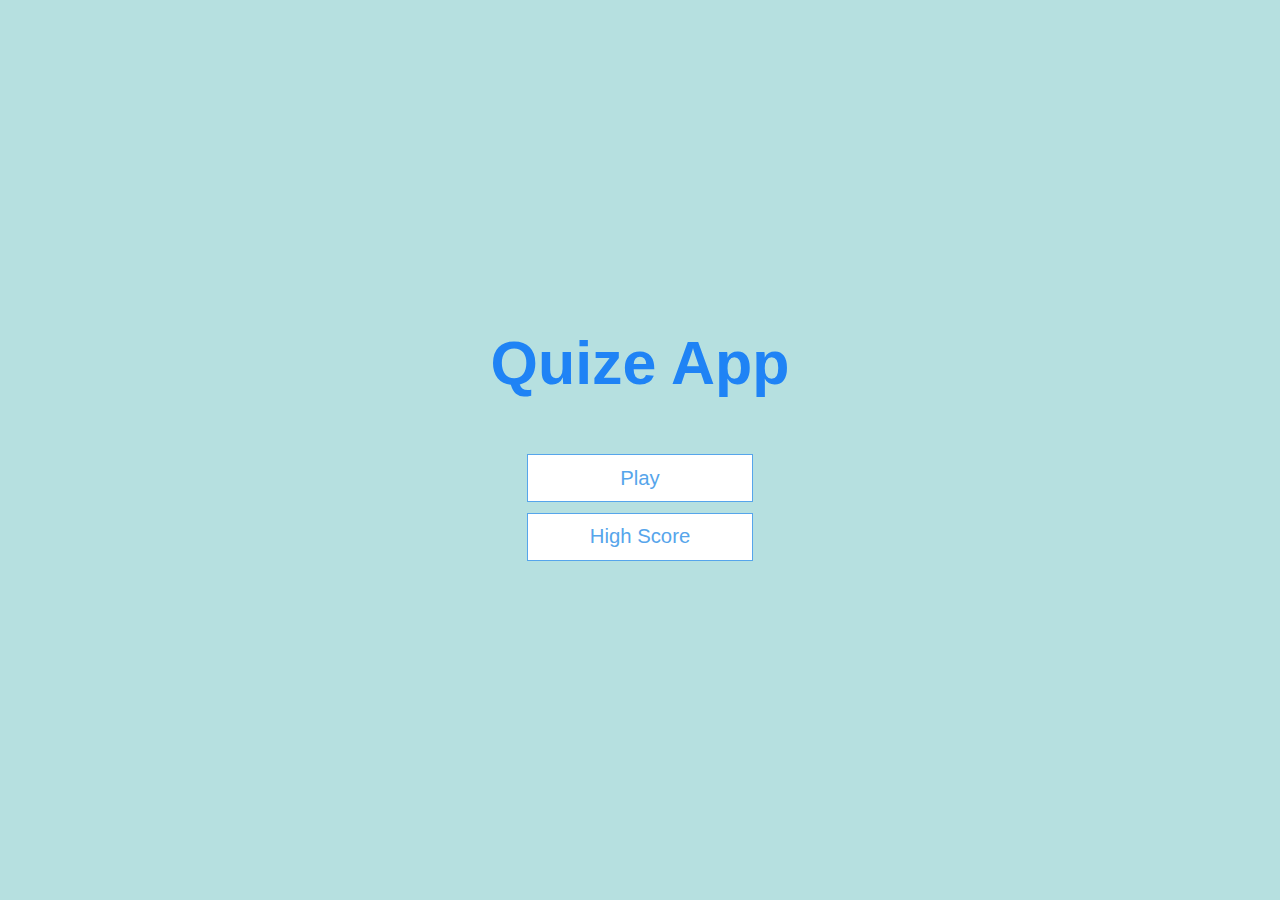
<file: index.html>
<!DOCTYPE html>
<html lang="en">
<head>
    <meta charset="UTF-8">
    <meta http-equiv="X-UA-Compatible" content="IE=edge">
    <meta name="viewport" content="width=device-width, initial-scale=1.0">
    <title>Quize app</title>
    <link rel="stylesheet" href="app.css" />
</head>
<body>
   <div class="container">
    <div id="home" class="flex-center flex-column">
        <h1>Quize App </h1>
        <a class="btn" href="game.html">Play</a>
        <a class="btn" href="highscores.html">High Score</a>
    

    </div>
   </div>
 
</body>
</html>
</file>
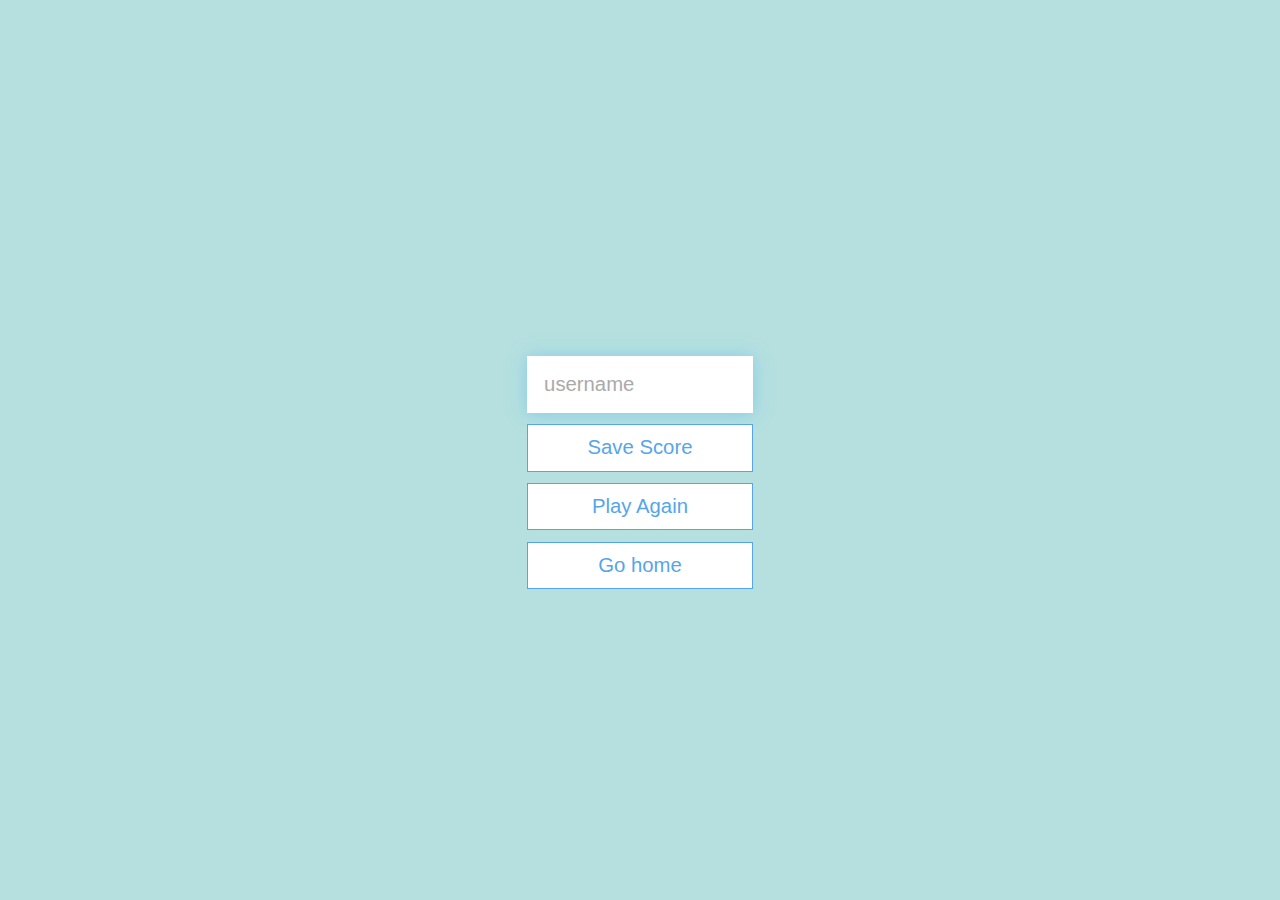
<file: end.html>
<!DOCTYPE html>
<html lang="en">
<head>
    <meta charset="UTF-8">
    <meta http-equiv="X-UA-Compatible" content="IE=edge">
    <meta name="viewport" content="width=device-width, initial-scale=1.0">
    <title>Congrats!</title>
    <link rel="stylesheet" href="app.css">
</head>
<body>
    <div class="container">
        <div id="end" class="flex-center flex-column">
            <h1 id="finalScore"></h1>
            <form>
                <input type="text" name="username" id="username" placeholder="username" />
                <button type="submit" 
                class="btn" 
                id="saveScoreBtn" 
                onclick="saveHighScore(event)" 
                disabled
                >Save Score
            </button>

            </form>
            <a class="btn" href="game.html">Play Again</a>
            <a class="btn" href="index.html">Go home</a>
        </div>
    </div>
    <script src="end.js"></script>
</body>
</html>
</file>
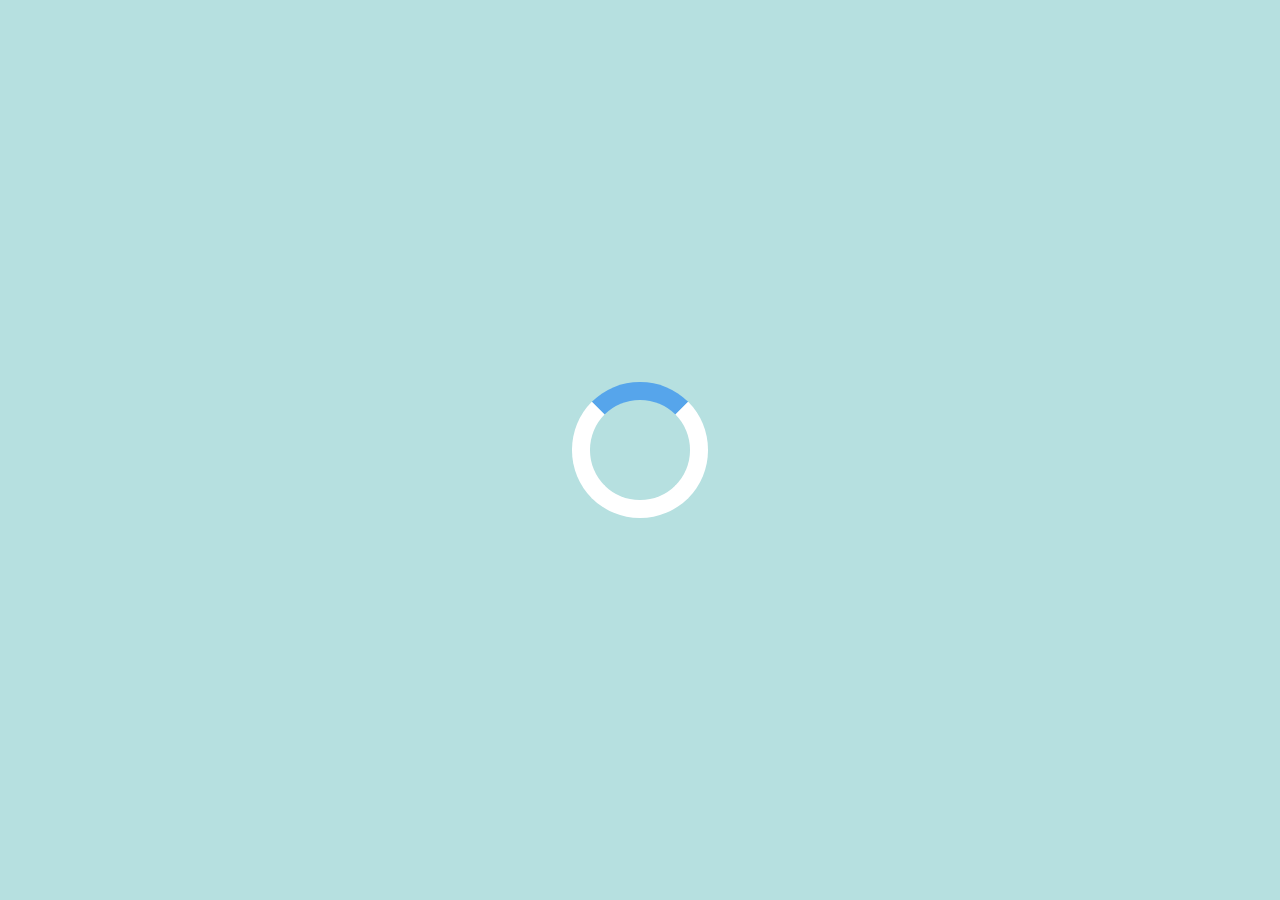
<file: game.html>
<!DOCTYPE html>
<html lang="en">
  <head>
    <meta charset="UTF-8" />
    <meta http-equiv="X-UA-Compatible" content="IE=edge" />
    <meta name="viewport" content="width=device-width, initial-scale=1.0" />
    <title>Quize App | play</title>
    <link rel="stylesheet" href="app.css" />
    <link rel="stylesheet" href="game.css" />
  </head>
  <body>
    <div class="container">
      <div id="loader"></div>
      <div id="game" class="justify-center flex-column hidden">
        <div id="hud">
          <div id="hud-item">
            <p id="progressText" class="hud-prefix">Question</p>
            <div id="progressBar">
                <div id="progressBarFull">

                </div>
            </div>
          </div>
          <div id="hud-item">
            <p id="progressText" class="hud-prefix">Time:left</p>
            <h1 class="hud-main-text" id="timeLeft"> 50
            </h1>
          </div>
          <div id="hud-item">
            <p class="hud-prefix">Score</p>
            <h1 class="hud-main-text" id="score">0</h1>
          </div>
        </div>
        <h2 id="question"></h2>
        <div class="choice-container">
          <p class="choice-prefix">A</p>
          <p class="choice-text" data-number="1"></p>
        </div>
        <div class="choice-container">
          <p class="choice-prefix">B</p>
          <p class="choice-text" data-number="2"></p>
        </div>
        <div class="choice-container">
          <p class="choice-prefix">C</p>
          <p class="choice-text" data-number="3"></p>
        </div>
        <div class="choice-container">
          <p class="choice-prefix">D</p>
          <p class="choice-text" data-number="4"></p>
        </div>
      </div>
    </div>
    <script src="game.js"></script>
  </body>
</html>
</file>
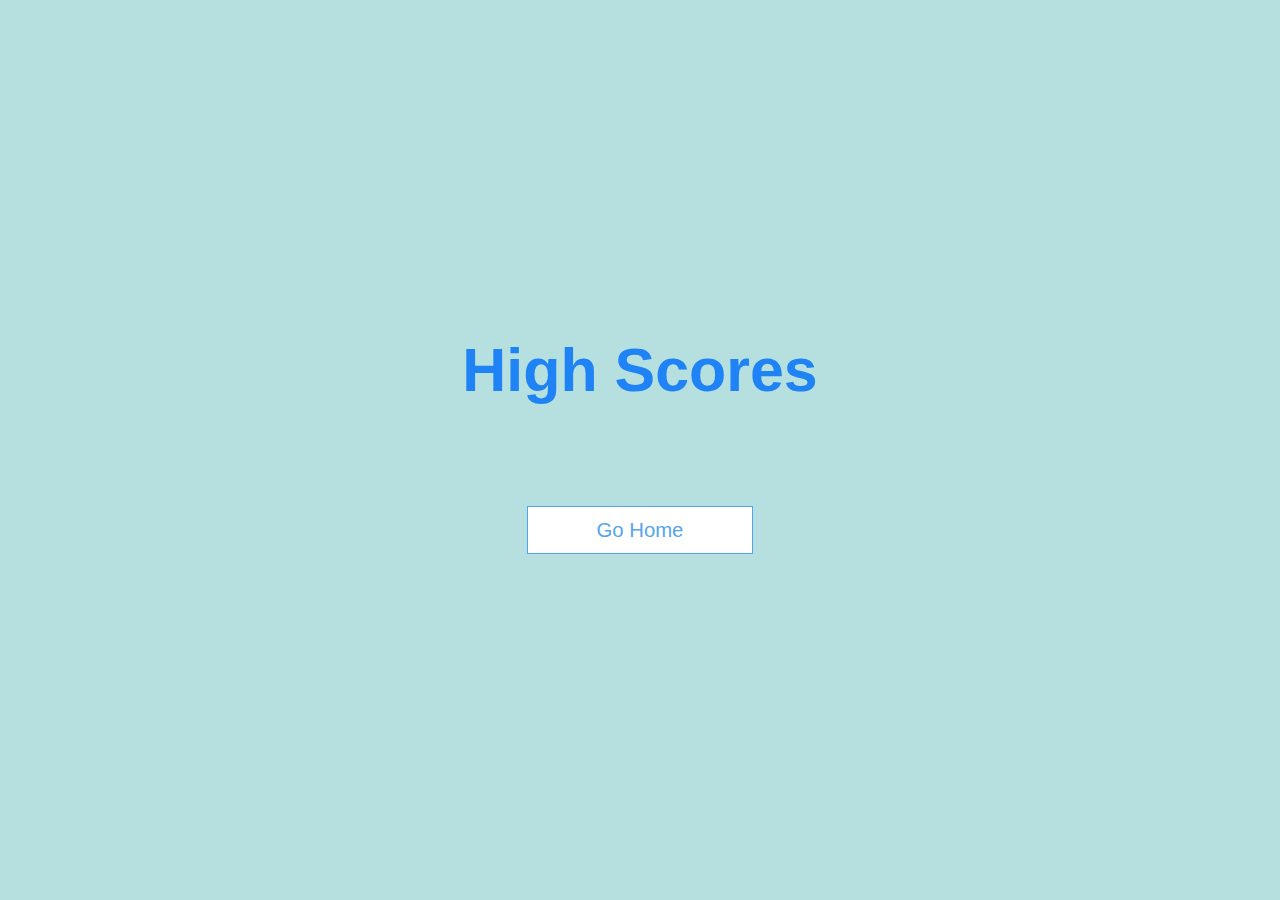
<file: highscores.html>
<!DOCTYPE html>
<html lang="en">
  <head>
    <meta charset="UTF-8" />
    <meta http-equiv="X-UA-Compatible" content="IE=edge" />
    <meta name="viewport" content="width=device-width, initial-scale=1.0" />
    <title>High Scores</title>
    <link rel="stylesheet" href="app.css" />
    <link rel="stylesheet" href="highscores.css" />
  </head>
  <body>
    <div class="container">
      <div id="highscores" class="flex-center flex-column">
        <h1 id="finalScore">High Scores</h1>
        <ul id="highScoreList"></ul>
        <a href="index.html" class="btn">Go Home</a>
      </div>
    </div>
    <script src="highscores.js"></script>
  </body>
</html>
</file>
<file: app.css>
:root{
    background-color: rgb(182, 224, 224);
    font-size: 70.5%;
}
*{
    box-sizing: border-box;
    font-family: Arial, Helvetica, sans-serif;
    margin: 0;
    padding: 0;
    color: #333;
}
h1,
h2,
h3,
h4{
    margin-bottom: 1rem;
}
h1 {
    font-size: 5.4rem;
    color: rgb(31, 131, 245);
    margin-bottom: 5rem;
}
h1 > span {
    font-size: 2.4rem;
    font-weight: 500;
}
h2 {
    font-size: 4.2rem;
    margin-bottom: 4rem;
    font-weight: 700;
}
h3 {
    font-size: 2.8rem;
    font-weight: 500;
}
.container{
    width: 100vw;
    height: 100vh;
    display: flex;
    justify-content: center;
    align-items: center;
    max-width: 80rem;
    margin: 0 auto;
    padding: 2rem;
}
.container > * {
    width: 100%;
}
.flex-column{
    display: flex;
    flex-direction: column;
}
.flex-center{
    justify-content: center;
    align-items: center;
}

.justify-center{
    justify-content: center;
}
.text-center{
    text-align: center;
}
.hidden{
    display: none;
}
/* BUTTONs */

.btn{
    font-size: 1.8rem;
    padding: 1rem 0;
    width: 20rem;
    text-align: center;
    border: 0.1rem solid #56a5eb;
    margin-bottom: 1rem;
    text-decoration: none;
    color: #56a5eb;
    background-color: white;

}

.btn:hover{
    cursor: pointer;
    box-shadow: 0 0.4rem 1.4rem 0 rgb(31, 131, 245);
    transform: translateY(-0.1rem);
    transition: transform 150ms;
}
.btn[disabled]:hover{
    cursor: not-allowed;
    box-shadow: none;
    transform: none;
}
/* End Screen */

form{
    width: 100%;
    display: flex;
    flex-direction: column;
    align-items: center;
}

input{
    margin-bottom: 1rem;
    width: 20rem;
    padding: 1.5rem;
    font-size: 1.8rem;
    box-shadow: 0 0.1rem 1.4rem 0 rgba(86, 185, 235, 0.5);
}
input::placeholder{
    color: #aaa;
}
#username{
    border: none;
}
</file>
<file: game.css>
.choice-container {
  display: flex;
  margin-bottom: 0.5rem;
  width: 100%;
  font-size: 1.8rem;
  border: 0.1rem solid rgb(86, 165, 235);
  background-color: white;
}
.choice-container:hover {
  cursor: pointer;
  box-shadow: 0 0.4rem 1.4rem 0 rgb(31, 131, 245);
  transform: translateY(-0.1rem);
  transition: transform 150ms;
}

.choice-prefix {
  padding: 1.5rem 2.5rem;
  background-color: #56a5eb;
  color: white;
}
.choice-text {
  padding: 1.5rem;
  width: 100%;
}
.correct {
  background-color: green;
}
.incorrect {
  background-color: red;
}
/* HUD */

#hud {
  display: flex;
  justify-content: space-between;
}
.hud-prefix {
  text-align: center;
  font-size: 2rem;
}
.hud-main-text {
  text-align: center;
}
#progressBar {
  width: 20rem;
  height: 4rem;
  border: 0.3rem solid #56a5eb;
  margin-top: 1.7rem;
}

#progressBarFull {
  height: 3.5rem;
  background-color: #56a5eb;
  width: 0%;
}
/* LOADER */

#loader {
  border: 1.6rem solid white;
  border-radius: 50%;
  border-top: 1.6rem solid #56a5eb;

  width: 12rem;
  height: 12rem;
  animation: spin 2s linear infinite;
}
@keyframes spin {
  0% {
    transform: rotate(0deg);
  }
  100% {
    transform: rotate(360deg);
  }
}
</file>
<file: highscores.css>
#highScoreList{
    list-style: none;
    padding-left: 0;
    margin-bottom: 4rem;

}
.high-score{
    font-size: 2.5rem;
    margin-bottom: 0.5rem;
}
.high-score:hover{
    transform: scale(1.025);
}
</file>
